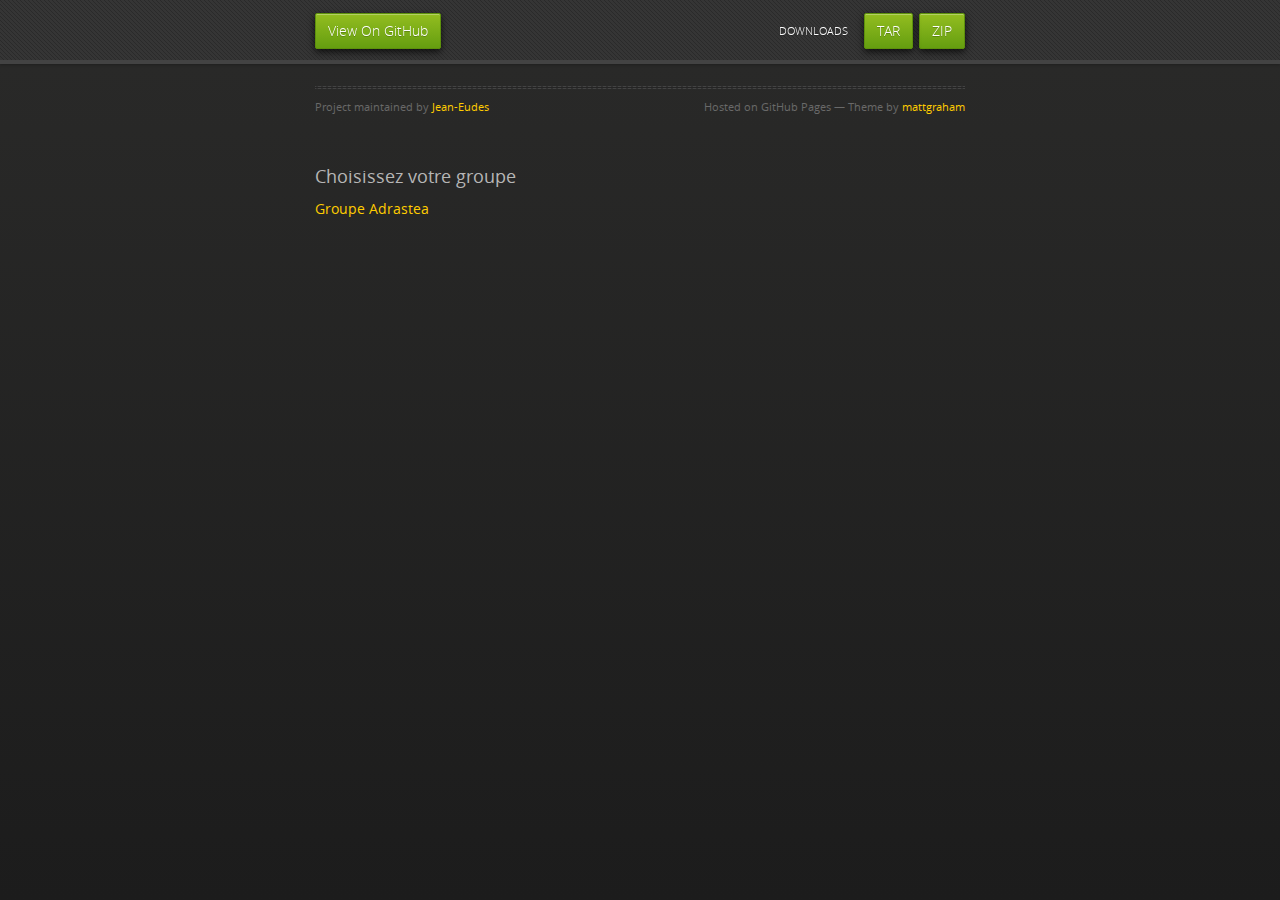
<file: index.html>
<!DOCTYPE html>
<head>
    <meta charset="utf-8">
    <meta http-equiv="X-UA-Compatible" content="chrome=1">
    <title>Techevent-consul by Jean-Eudes</title>
    <link rel="stylesheet" href="stylesheets/styles.css">
    <link rel="stylesheet" href="stylesheets/github-dark.css">
    <script src="https://ajax.googleapis.com/ajax/libs/jquery/1.7.1/jquery.min.js"></script>
    <script src="javascripts/respond.js"></script>
    <!--[if lt IE 9]>
    <script src="//html5shiv.googlecode.com/svn/trunk/html5.js"></script>
    <![endif]-->
    <!--[if lt IE 8]>
    <link rel="stylesheet" href="stylesheets/ie.css">
    <![endif]-->
    <meta name="viewport" content="width=device-width, initial-scale=1, user-scalable=no">

</head>

<body>


<div id="header">
    <nav>
        <li class="fork"><a href="https://github.com/Jean-Eudes/techevent-consul">View On GitHub</a></li>
        <li class="downloads"><a href="https://github.com/Jean-Eudes/techevent-consul/zipball/master">ZIP</a></li>
        <li class="downloads"><a href="https://github.com/Jean-Eudes/techevent-consul/tarball/master">TAR</a></li>
        <li class="title">DOWNLOADS</li>
    </nav>
</div><!-- end header -->

<div class="wrapper">

    <section>
        <div id="title">
            <h1>Techevent-consul</h1>
            <p></p>
            <hr>
            <span class="credits left">Project maintained by <a href="https://github.com/Jean-Eudes">Jean-Eudes</a></span>
            <span class="credits right">Hosted on GitHub Pages &mdash; Theme by <a href="https://twitter.com/michigangraham">mattgraham</a></span>
        </div>


        <h3>Choisissez votre groupe</h3>

            <a href="./groups/adrastea.html">Groupe Adrastea</a></p>
    </section>

</div>
<!--[if !IE]><script>fixScale(document);</script><![endif]-->

</body>

</html>
</file>
<file: stylesheets/styles.css>
@font-face {
  font-family: 'OpenSansLight';
  src: url("../fonts/OpenSans-Light-webfont.eot");
  src: url("../fonts/OpenSans-Light-webfont.eot?#iefix") format("embedded-opentype"), url("../fonts/OpenSans-Light-webfont.woff") format("woff"), url("../fonts/OpenSans-Light-webfont.ttf") format("truetype"), url("../fonts/OpenSans-Light-webfont.svg#OpenSansLight") format("svg");
  font-weight: normal;
  font-style: normal;
}

@font-face {
  font-family: 'OpenSansLightItalic';
  src: url("../fonts/OpenSans-LightItalic-webfont.eot");
  src: url("../fonts/OpenSans-LightItalic-webfont.eot?#iefix") format("embedded-opentype"), url("../fonts/OpenSans-LightItalic-webfont.woff") format("woff"), url("../fonts/OpenSans-LightItalic-webfont.ttf") format("truetype"), url("../fonts/OpenSans-LightItalic-webfont.svg#OpenSansLightItalic") format("svg");
  font-weight: normal;
  font-style: normal;
}

@font-face {
  font-family: 'OpenSansRegular';
  src: url("../fonts/OpenSans-Regular-webfont.eot");
  src: url("../fonts/OpenSans-Regular-webfont.eot?#iefix") format("embedded-opentype"), url("../fonts/OpenSans-Regular-webfont.woff") format("woff"), url("../fonts/OpenSans-Regular-webfont.ttf") format("truetype"), url("../fonts/OpenSans-Regular-webfont.svg#OpenSansRegular") format("svg");
  font-weight: normal;
  font-style: normal;
  -webkit-font-smoothing: antialiased;
}

@font-face {
  font-family: 'OpenSansItalic';
  src: url("../fonts/OpenSans-Italic-webfont.eot");
  src: url("../fonts/OpenSans-Italic-webfont.eot?#iefix") format("embedded-opentype"), url("../fonts/OpenSans-Italic-webfont.woff") format("woff"), url("../fonts/OpenSans-Italic-webfont.ttf") format("truetype"), url("../fonts/OpenSans-Italic-webfont.svg#OpenSansItalic") format("svg");
  font-weight: normal;
  font-style: normal;
  -webkit-font-smoothing: antialiased;
}

@font-face {
  font-family: 'OpenSansSemibold';
  src: url("../fonts/OpenSans-Semibold-webfont.eot");
  src: url("../fonts/OpenSans-Semibold-webfont.eot?#iefix") format("embedded-opentype"), url("../fonts/OpenSans-Semibold-webfont.woff") format("woff"), url("../fonts/OpenSans-Semibold-webfont.ttf") format("truetype"), url("../fonts/OpenSans-Semibold-webfont.svg#OpenSansSemibold") format("svg");
  font-weight: normal;
  font-style: normal;
  -webkit-font-smoothing: antialiased;
}

@font-face {
  font-family: 'OpenSansSemiboldItalic';
  src: url("../fonts/OpenSans-SemiboldItalic-webfont.eot");
  src: url("../fonts/OpenSans-SemiboldItalic-webfont.eot?#iefix") format("embedded-opentype"), url("../fonts/OpenSans-SemiboldItalic-webfont.woff") format("woff"), url("../fonts/OpenSans-SemiboldItalic-webfont.ttf") format("truetype"), url("../fonts/OpenSans-SemiboldItalic-webfont.svg#OpenSansSemiboldItalic") format("svg");
  font-weight: normal;
  font-style: normal;
  -webkit-font-smoothing: antialiased;
}

@font-face {
  font-family: 'OpenSansBold';
  src: url("../fonts/OpenSans-Bold-webfont.eot");
  src: url("../fonts/OpenSans-Bold-webfont.eot?#iefix") format("embedded-opentype"), url("../fonts/OpenSans-Bold-webfont.woff") format("woff"), url("../fonts/OpenSans-Bold-webfont.ttf") format("truetype"), url("../fonts/OpenSans-Bold-webfont.svg#OpenSansBold") format("svg");
  font-weight: normal;
  font-style: normal;
  -webkit-font-smoothing: antialiased;
}

@font-face {
  font-family: 'OpenSansBoldItalic';
  src: url("../fonts/OpenSans-BoldItalic-webfont.eot");
  src: url("../fonts/OpenSans-BoldItalic-webfont.eot?#iefix") format("embedded-opentype"), url("../fonts/OpenSans-BoldItalic-webfont.woff") format("woff"), url("../fonts/OpenSans-BoldItalic-webfont.ttf") format("truetype"), url("../fonts/OpenSans-BoldItalic-webfont.svg#OpenSansBoldItalic") format("svg");
  font-weight: normal;
  font-style: normal;
  -webkit-font-smoothing: antialiased;
}

/* normalize.css 2012-02-07T12:37 UTC - https://github.com/necolas/normalize.css */
/* =============================================================================
   HTML5 display definitions
   ========================================================================== */
/*
 * Corrects block display not defined in IE6/7/8/9 & FF3
 */
article,
aside,
details,
figcaption,
figure,
footer,
header,
hgroup,
nav,
section,
summary {
  display: block;
}

/*
 * Corrects inline-block display not defined in IE6/7/8/9 & FF3
 */
audio,
canvas,
video {
  display: inline-block;
  *display: inline;
  *zoom: 1;
}

/*
 * Prevents modern browsers from displaying 'audio' without controls
 */
audio:not([controls]) {
  display: none;
}

/*
 * Addresses styling for 'hidden' attribute not present in IE7/8/9, FF3, S4
 * Known issue: no IE6 support
 */
[hidden] {
  display: none;
}

/* =============================================================================
   Base
   ========================================================================== */
/*
 * 1. Corrects text resizing oddly in IE6/7 when body font-size is set using em units
 *    http://clagnut.com/blog/348/#c790
 * 2. Prevents iOS text size adjust after orientation change, without disabling user zoom
 *    www.456bereastreet.com/archive/201012/controlling_text_size_in_safari_for_ios_without_disabling_user_zoom/
 */
html {
  font-size: 100%;
  /* 1 */
  -webkit-text-size-adjust: 100%;
  /* 2 */
  -ms-text-size-adjust: 100%;
  /* 2 */
}

/*
 * Addresses font-family inconsistency between 'textarea' and other form elements.
 */
html,
button,
input,
select,
textarea {
  font-family: sans-serif;
}

/*
 * Addresses margins handled incorrectly in IE6/7
 */
body {
  margin: 0;
}

/* =============================================================================
   Links
   ========================================================================== */
/*
 * Addresses outline displayed oddly in Chrome
 */
a:focus {
  outline: thin dotted;
}

/*
 * Improves readability when focused and also mouse hovered in all browsers
 * people.opera.com/patrickl/experiments/keyboard/test
 */
a:hover,
a:active {
  outline: 0;
}

/* =============================================================================
   Typography
   ========================================================================== */
/*
 * Addresses font sizes and margins set differently in IE6/7
 * Addresses font sizes within 'section' and 'article' in FF4+, Chrome, S5
 */
h1 {
  font-size: 2em;
  margin: 0.67em 0;
}

h2 {
  font-size: 1.5em;
  margin: 0.83em 0;
}

h3 {
  font-size: 1.17em;
  margin: 1em 0;
}

h4 {
  font-size: 1em;
  margin: 1.33em 0;
}

h5 {
  font-size: 0.83em;
  margin: 1.67em 0;
}

h6 {
  font-size: 0.75em;
  margin: 2.33em 0;
}

/*
 * Addresses styling not present in IE7/8/9, S5, Chrome
 */
abbr[title] {
  border-bottom: 1px dotted;
}

/*
 * Addresses style set to 'bolder' in FF3+, S4/5, Chrome
*/
b,
strong {
  font-weight: bold;
}

blockquote {
  margin: 1em 40px;
}

/*
 * Addresses styling not present in S5, Chrome
 */
dfn {
  font-style: italic;
}

/*
 * Addresses styling not present in IE6/7/8/9
 */
mark {
  background: #ff0;
  color: #000;
}

/*
 * Addresses margins set differently in IE6/7
 */
p,
pre {
  margin: 1em 0;
}

/*
 * Corrects font family set oddly in IE6, S4/5, Chrome
 * en.wikipedia.org/wiki/User:Davidgothberg/Test59
 */
pre,
code,
kbd,
samp {
  font-family: monospace, serif;
  _font-family: 'courier new', monospace;
  font-size: 1em;
}

/*
 * 1. Addresses CSS quotes not supported in IE6/7
 * 2. Addresses quote property not supported in S4
 */
/* 1 */
q {
  quotes: none;
}

/* 2 */
q:before,
q:after {
  content: '';
  content: none;
}

small {
  font-size: 75%;
}

/*
 * Prevents sub and sup affecting line-height in all browsers
 * gist.github.com/413930
 */
sub,
sup {
  font-size: 75%;
  line-height: 0;
  position: relative;
  vertical-align: baseline;
}

sup {
  top: -0.5em;
}

sub {
  bottom: -0.25em;
}

/* =============================================================================
   Lists
   ========================================================================== */
/*
 * Addresses margins set differently in IE6/7
 */
dl,
menu,
ol,
ul {
  margin: 1em 0;
}

dd {
  margin: 0 0 0 40px;
}

/*
 * Addresses paddings set differently in IE6/7
 */
menu,
ol,
ul {
  padding: 0 0 0 40px;
}

/*
 * Corrects list images handled incorrectly in IE7
 */
nav ul,
nav ol {
  list-style: none;
  list-style-image: none;
}

/* =============================================================================
   Embedded content
   ========================================================================== */
/*
 * 1. Removes border when inside 'a' element in IE6/7/8/9, FF3
 * 2. Improves image quality when scaled in IE7
 *    code.flickr.com/blog/2008/11/12/on-ui-quality-the-little-things-client-side-image-resizing/
 */
img {
  border: 0;
  /* 1 */
  -ms-interpolation-mode: bicubic;
  /* 2 */
}

/*
 * Corrects overflow displayed oddly in IE9
 */
svg:not(:root) {
  overflow: hidden;
}

/* =============================================================================
   Figures
   ========================================================================== */
/*
 * Addresses margin not present in IE6/7/8/9, S5, O11
 */
figure {
  margin: 0;
}

/* =============================================================================
   Forms
   ========================================================================== */
/*
 * Corrects margin displayed oddly in IE6/7
 */
form {
  margin: 0;
}

/*
 * Define consistent border, margin, and padding
 */
fieldset {
  border: 1px solid #c0c0c0;
  margin: 0 2px;
  padding: 0.35em 0.625em 0.75em;
}

/*
 * 1. Corrects color not being inherited in IE6/7/8/9
 * 2. Corrects text not wrapping in FF3 
 * 3. Corrects alignment displayed oddly in IE6/7
 */
legend {
  border: 0;
  /* 1 */
  padding: 0;
  white-space: normal;
  /* 2 */
  *margin-left: -7px;
  /* 3 */
}

/*
 * 1. Corrects font size not being inherited in all browsers
 * 2. Addresses margins set differently in IE6/7, FF3+, S5, Chrome
 * 3. Improves appearance and consistency in all browsers
 */
button,
input,
select,
textarea {
  font-size: 100%;
  /* 1 */
  margin: 0;
  /* 2 */
  vertical-align: baseline;
  /* 3 */
  *vertical-align: middle;
  /* 3 */
}

/*
 * Addresses FF3/4 setting line-height on 'input' using !important in the UA stylesheet
 */
button,
input {
  line-height: normal;
  /* 1 */
}

/*
 * 1. Improves usability and consistency of cursor style between image-type 'input' and others
 * 2. Corrects inability to style clickable 'input' types in iOS
 * 3. Removes inner spacing in IE7 without affecting normal text inputs
 *    Known issue: inner spacing remains in IE6
 */
button,
input[type="button"],
input[type="reset"],
input[type="submit"] {
  cursor: pointer;
  /* 1 */
  -webkit-appearance: button;
  /* 2 */
  *overflow: visible;
  /* 3 */
}

/*
 * Re-set default cursor for disabled elements
 */
button[disabled],
input[disabled] {
  cursor: default;
}

/*
 * 1. Addresses box sizing set to content-box in IE8/9
 * 2. Removes excess padding in IE8/9
 * 3. Removes excess padding in IE7
      Known issue: excess padding remains in IE6
 */
input[type="checkbox"],
input[type="radio"] {
  box-sizing: border-box;
  /* 1 */
  padding: 0;
  /* 2 */
  *height: 13px;
  /* 3 */
  *width: 13px;
  /* 3 */
}

/*
 * 1. Addresses appearance set to searchfield in S5, Chrome
 * 2. Addresses box-sizing set to border-box in S5, Chrome (include -moz to future-proof)
 */
input[type="search"] {
  -webkit-appearance: textfield;
  /* 1 */
  -moz-box-sizing: content-box;
  -webkit-box-sizing: content-box;
  /* 2 */
  box-sizing: content-box;
}

/*
 * Removes inner padding and search cancel button in S5, Chrome on OS X
 */
input[type="search"]::-webkit-search-decoration,
input[type="search"]::-webkit-search-cancel-button {
  -webkit-appearance: none;
}

/*
 * Removes inner padding and border in FF3+
 * www.sitepen.com/blog/2008/05/14/the-devils-in-the-details-fixing-dojos-toolbar-buttons/
 */
button::-moz-focus-inner,
input::-moz-focus-inner {
  border: 0;
  padding: 0;
}

/*
 * 1. Removes default vertical scrollbar in IE6/7/8/9
 * 2. Improves readability and alignment in all browsers
 */
textarea {
  overflow: auto;
  /* 1 */
  vertical-align: top;
  /* 2 */
}

/* =============================================================================
   Tables
   ========================================================================== */
/*
 * Remove most spacing between table cells
 */
table {
  border-collapse: collapse;
  border-spacing: 0;
}

body {
  padding: 0px 0 20px 0px;
  margin: 0px;
  font: 14px/1.5 "OpenSansRegular", "Helvetica Neue", Helvetica, Arial, sans-serif;
  color: #f0e7d5;
  font-weight: normal;
  background: #252525;
  background-attachment: fixed !important;
  background: -webkit-gradient(linear, 50% 0%, 50% 100%, color-stop(0%, #2a2a29), color-stop(100%, #1c1c1c));
  background: -webkit-linear-gradient(#2a2a29, #1c1c1c);
  background: -moz-linear-gradient(#2a2a29, #1c1c1c);
  background: -o-linear-gradient(#2a2a29, #1c1c1c);
  background: -ms-linear-gradient(#2a2a29, #1c1c1c);
  background: linear-gradient(#2a2a29, #1c1c1c);
}

h1, h2, h3, h4, h5, h6 {
  color: #e8e8e8;
  margin: 0 0 10px;
  font-family: 'OpenSansRegular', "Helvetica Neue", Helvetica, Arial, sans-serif;
  font-weight: normal;
}

p, ul, ol, table, pre, dl {
  margin: 0 0 20px;
}

h1, h2, h3 {
  line-height: 1.1;
}

h1 {
  font-size: 28px;
}

h2 {
  font-size: 24px;
}

h4, h5, h6 {
  color: #e8e8e8;
}

h3 {
  font-size: 18px;
  line-height: 24px;
  font-family: 'OpenSansRegular', "Helvetica Neue", Helvetica, Arial, sans-serif !important;
  font-weight: normal;
  color: #b6b6b6;
}

a {
  color: #ffcc00;
  font-weight: 400;
  text-decoration: none;
}
a:hover {
  color: #ffeb9b;
}

a small {
  font-size: 11px;
  color: #666;
  margin-top: -0.6em;
  display: block;
}

ul {
  list-style-image: url("../images/bullet.png");
}

strong {
  font-family: 'OpenSansBold', "Helvetica Neue", Helvetica, Arial, sans-serif !important;
  font-weight: normal;
}

.wrapper {
  max-width: 650px;
  margin: 0 auto;
  position: relative;
  padding: 0 20px;
}

section img {
  max-width: 100%;
}

blockquote {
  border-left: 3px solid #ffcc00;
  margin: 0;
  padding: 0 0 0 20px;
  font-style: italic;
}

code {
  font-family: "Lucida Sans", Monaco, Bitstream Vera Sans Mono, Lucida Console, Terminal;
  color: #efefef;
  font-size: 13px;
  margin: 0 4px;
  padding: 4px 6px;
  -moz-border-radius: 2px;
  -webkit-border-radius: 2px;
  -o-border-radius: 2px;
  -ms-border-radius: 2px;
  -khtml-border-radius: 2px;
  border-radius: 2px;
}

pre {
  padding: 8px 15px;
  background: #191919;
  -moz-border-radius: 2px;
  -webkit-border-radius: 2px;
  -o-border-radius: 2px;
  -ms-border-radius: 2px;
  -khtml-border-radius: 2px;
  border-radius: 2px;
  border: 1px solid #121212;
  -moz-box-shadow: inset 0 1px 3px rgba(0, 0, 0, 0.3);
  -webkit-box-shadow: inset 0 1px 3px rgba(0, 0, 0, 0.3);
  -o-box-shadow: inset 0 1px 3px rgba(0, 0, 0, 0.3);
  box-shadow: inset 0 1px 3px rgba(0, 0, 0, 0.3);
  overflow: auto;
  overflow-y: hidden;
}
pre code {
  color: #efefef;
  text-shadow: 0px 1px 0px #000;
  margin: 0;
  padding: 0;
}

table {
  width: 100%;
  border-collapse: collapse;
}

th {
  text-align: left;
  padding: 5px 10px;
  border-bottom: 1px solid #434343;
  color: #b6b6b6;
  font-family: 'OpenSansSemibold', "Helvetica Neue", Helvetica, Arial, sans-serif !important;
  font-weight: normal;
}

td {
  text-align: left;
  padding: 5px 10px;
  border-bottom: 1px solid #434343;
}

hr {
  border: 0;
  outline: none;
  height: 3px;
  background: transparent url("../images/hr.gif") center center repeat-x;
  margin: 0 0 20px;
}

dt {
  color: #F0E7D5;
  font-family: 'OpenSansSemibold', "Helvetica Neue", Helvetica, Arial, sans-serif !important;
  font-weight: normal;
}

#header {
  z-index: 100;
  left: 0;
  top: 0px;
  height: 60px;
  width: 100%;
  position: fixed;
  background: url(../images/nav-bg.gif) #353535;
  border-bottom: 4px solid #434343;
  -moz-box-shadow: 0px 1px 3px rgba(0, 0, 0, 0.25);
  -webkit-box-shadow: 0px 1px 3px rgba(0, 0, 0, 0.25);
  -o-box-shadow: 0px 1px 3px rgba(0, 0, 0, 0.25);
  box-shadow: 0px 1px 3px rgba(0, 0, 0, 0.25);
}
#header nav {
  max-width: 650px;
  margin: 0 auto;
  padding: 0 10px;
  background: blue;
  margin: 6px auto;
}
#header nav li {
  font-family: 'OpenSansLight', "Helvetica Neue", Helvetica, Arial, sans-serif;
  font-weight: normal;
  list-style: none;
  display: inline;
  color: white;
  line-height: 50px;
  text-shadow: 0px 1px 0px rgba(0, 0, 0, 0.2);
  font-size: 14px;
}
#header nav li a {
  color: white;
  border: 1px solid #5d910b;
  background: -webkit-gradient(linear, 50% 0%, 50% 100%, color-stop(0%, #93bd20), color-stop(100%, #659e10));
  background: -webkit-linear-gradient(#93bd20, #659e10);
  background: -moz-linear-gradient(#93bd20, #659e10);
  background: -o-linear-gradient(#93bd20, #659e10);
  background: -ms-linear-gradient(#93bd20, #659e10);
  background: linear-gradient(#93bd20, #659e10);
  -moz-border-radius: 2px;
  -webkit-border-radius: 2px;
  -o-border-radius: 2px;
  -ms-border-radius: 2px;
  -khtml-border-radius: 2px;
  border-radius: 2px;
  -moz-box-shadow: inset 0px 1px 0px rgba(255, 255, 255, 0.3), 0px 3px 7px rgba(0, 0, 0, 0.7);
  -webkit-box-shadow: inset 0px 1px 0px rgba(255, 255, 255, 0.3), 0px 3px 7px rgba(0, 0, 0, 0.7);
  -o-box-shadow: inset 0px 1px 0px rgba(255, 255, 255, 0.3), 0px 3px 7px rgba(0, 0, 0, 0.7);
  box-shadow: inset 0px 1px 0px rgba(255, 255, 255, 0.3), 0px 3px 7px rgba(0, 0, 0, 0.7);
  background-color: #93bd20;
  padding: 10px 12px;
  margin-top: 6px;
  line-height: 14px;
  font-size: 14px;
  display: inline-block;
  text-align: center;
}
#header nav li a:hover {
  background: -webkit-gradient(linear, 50% 0%, 50% 100%, color-stop(0%, #749619), color-stop(100%, #527f0e));
  background: -webkit-linear-gradient(#749619, #527f0e);
  background: -moz-linear-gradient(#749619, #527f0e);
  background: -o-linear-gradient(#749619, #527f0e);
  background: -ms-linear-gradient(#749619, #527f0e);
  background: linear-gradient(#749619, #527f0e);
  background-color: #659e10;
  border: 1px solid #527f0e;
  -moz-box-shadow: inset 0px 1px 1px rgba(0, 0, 0, 0.2), 0px 1px 0px rgba(0, 0, 0, 0);
  -webkit-box-shadow: inset 0px 1px 1px rgba(0, 0, 0, 0.2), 0px 1px 0px rgba(0, 0, 0, 0);
  -o-box-shadow: inset 0px 1px 1px rgba(0, 0, 0, 0.2), 0px 1px 0px rgba(0, 0, 0, 0);
  box-shadow: inset 0px 1px 1px rgba(0, 0, 0, 0.2), 0px 1px 0px rgba(0, 0, 0, 0);
}
#header nav li.fork {
  float: left;
  margin-left: 0px;
}
#header nav li.downloads {
  float: right;
  margin-left: 6px;
}
#header nav li.title {
  float: right;
  margin-right: 10px;
  font-size: 11px;
}

section {
  max-width: 650px;
  padding: 10px 0px 10px 0px;
  margin: 20px 0;
}
section #title {
  border: 0;
  outline: none;
  margin: 0 0 50px 0;
  padding: 0 0 5px 0;
}
section #title h1 {
  font-family: 'OpenSansLight', "Helvetica Neue", Helvetica, Arial, sans-serif;
  font-weight: normal;
  font-size: 40px;
  text-align: center;
  line-height: 36px;
}
section #title p {
  color: #d7cfbe;
  font-family: 'OpenSansLight', "Helvetica Neue", Helvetica, Arial, sans-serif;
  font-weight: normal;
  font-size: 18px;
  text-align: center;
}
section #title .credits {
  font-size: 11px;
  font-family: 'OpenSansRegular', "Helvetica Neue", Helvetica, Arial, sans-serif;
  font-weight: normal;
  color: #696969;
  margin-top: -10px;
}
section #title .credits.left {
  float: left;
}
section #title .credits.right {
  float: right;
}

@media print, screen and (max-width: 720px) {
  #title .credits {
    display: block;
    width: 100%;
    line-height: 30px;
    text-align: center;
  }
  #title .credits .left {
    float: none;
    display: block;
  }
  #title .credits .right {
    float: none;
    display: block;
  }
}
@media print, screen and (max-width: 480px) {
  #header {
    margin-top: -20px;
  }

  section {
    margin-top: 40px;
  }

  nav {
    display: none;
  }
}
</file>
<file: stylesheets/github-dark.css>
/*
The MIT License (MIT)

Copyright (c) 2016 GitHub, Inc.

Permission is hereby granted, free of charge, to any person obtaining a copy
of this software and associated documentation files (the "Software"), to deal
in the Software without restriction, including without limitation the rights
to use, copy, modify, merge, publish, distribute, sublicense, and/or sell
copies of the Software, and to permit persons to whom the Software is
furnished to do so, subject to the following conditions:

The above copyright notice and this permission notice shall be included in all
copies or substantial portions of the Software.

THE SOFTWARE IS PROVIDED "AS IS", WITHOUT WARRANTY OF ANY KIND, EXPRESS OR
IMPLIED, INCLUDING BUT NOT LIMITED TO THE WARRANTIES OF MERCHANTABILITY,
FITNESS FOR A PARTICULAR PURPOSE AND NONINFRINGEMENT. IN NO EVENT SHALL THE
AUTHORS OR COPYRIGHT HOLDERS BE LIABLE FOR ANY CLAIM, DAMAGES OR OTHER
LIABILITY, WHETHER IN AN ACTION OF CONTRACT, TORT OR OTHERWISE, ARISING FROM,
OUT OF OR IN CONNECTION WITH THE SOFTWARE OR THE USE OR OTHER DEALINGS IN THE
SOFTWARE.

*/

.pl-c /* comment */ {
  color: #969896;
}

.pl-c1 /* constant, variable.other.constant, support, meta.property-name, support.constant, support.variable, meta.module-reference, markup.raw, meta.diff.header */,
.pl-s .pl-v /* string variable */ {
  color: #0099cd;
}

.pl-e /* entity */,
.pl-en /* entity.name */ {
  color: #9774cb;
}

.pl-smi /* variable.parameter.function, storage.modifier.package, storage.modifier.import, storage.type.java, variable.other */,
.pl-s .pl-s1 /* string source */ {
  color: #ddd;
}

.pl-ent /* entity.name.tag */ {
  color: #7bcc72;
}

.pl-k /* keyword, storage, storage.type */ {
  color: #cc2372;
}

.pl-s /* string */,
.pl-pds /* punctuation.definition.string, string.regexp.character-class */,
.pl-s .pl-pse .pl-s1 /* string punctuation.section.embedded source */,
.pl-sr /* string.regexp */,
.pl-sr .pl-cce /* string.regexp constant.character.escape */,
.pl-sr .pl-sre /* string.regexp source.ruby.embedded */,
.pl-sr .pl-sra /* string.regexp string.regexp.arbitrary-repitition */ {
  color: #3c66e2;
}

.pl-v /* variable */ {
  color: #fb8764;
}

.pl-id /* invalid.deprecated */ {
  color: #e63525;
}

.pl-ii /* invalid.illegal */ {
  color: #f8f8f8;
  background-color: #e63525;
}

.pl-sr .pl-cce /* string.regexp constant.character.escape */ {
  font-weight: bold;
  color: #7bcc72;
}

.pl-ml /* markup.list */ {
  color: #c26b2b;
}

.pl-mh /* markup.heading */,
.pl-mh .pl-en /* markup.heading entity.name */,
.pl-ms /* meta.separator */ {
  font-weight: bold;
  color: #264ec5;
}

.pl-mq /* markup.quote */ {
  color: #00acac;
}

.pl-mi /* markup.italic */ {
  font-style: italic;
  color: #ddd;
}

.pl-mb /* markup.bold */ {
  font-weight: bold;
  color: #ddd;
}

.pl-md /* markup.deleted, meta.diff.header.from-file */ {
  color: #bd2c00;
  background-color: #ffecec;
}

.pl-mi1 /* markup.inserted, meta.diff.header.to-file */ {
  color: #55a532;
  background-color: #eaffea;
}

.pl-mdr /* meta.diff.range */ {
  font-weight: bold;
  color: #9774cb;
}

.pl-mo /* meta.output */ {
  color: #264ec5;
}
</file>
<file: stylesheets/ie.css>
nav {
  display: none;
}
</file>
